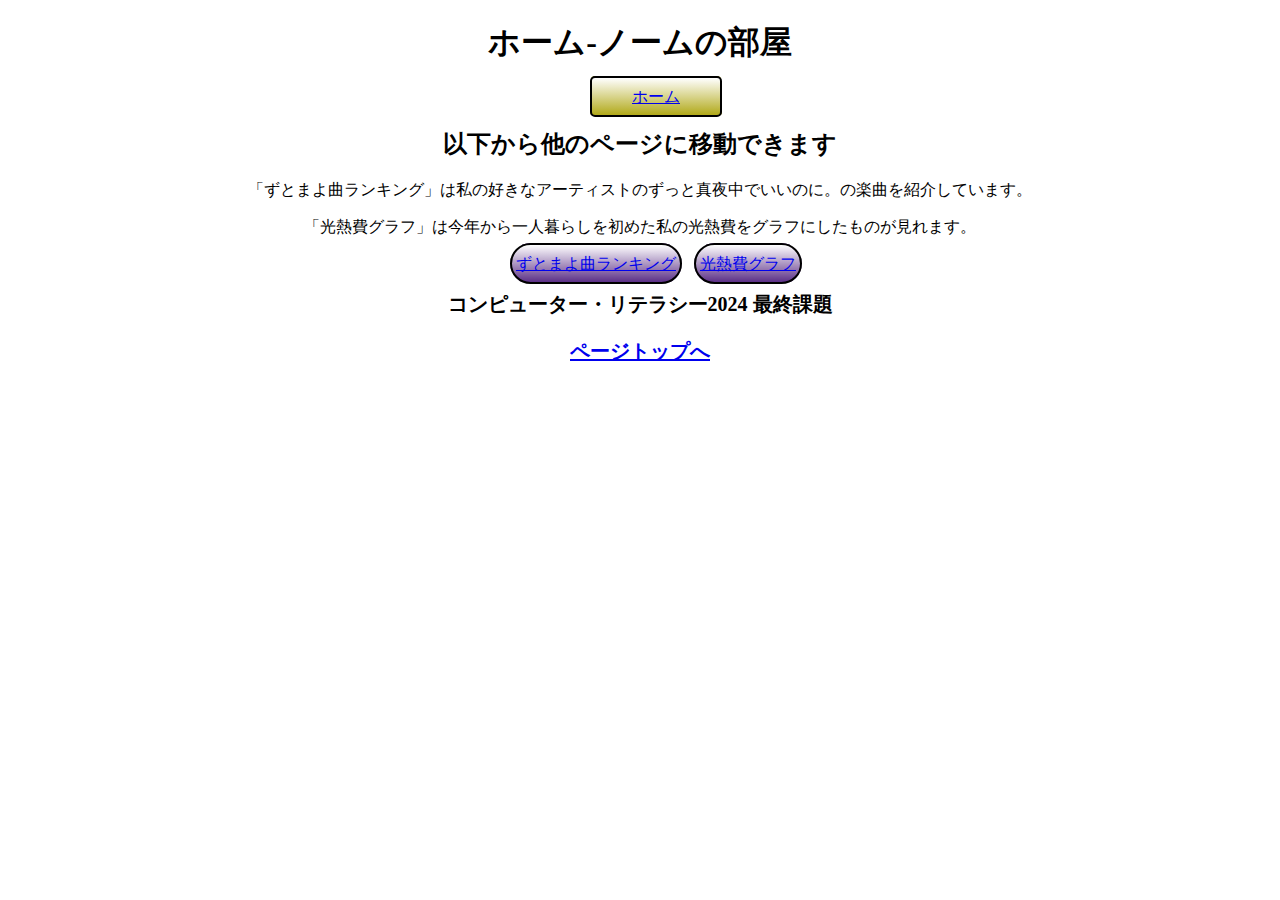
<file: index.html>
<!DOCTYPE html>
<html lang="jp">

<head>
    <meta charset="UTF-8">

    <meta http-equiv="X-UA-Compatible" content="IE=edge">
    <meta name="viewport" content="width=device-width, initial-scale=1.0">
    <meta name="author" content="Masayuki Nomura">
    <meta name="keywords" content="ノームの部屋">

    <link rel="stylesheet" href="./CSS/main.css">

    <title>ホーム-ノームの部屋</title>
</head>

<body>
    <header>
        <h1>ホーム-ノームの部屋</h1>

        <nav id="menu">
            <ul>
                <li><a href="./index.html">ホーム</a></li>
            </ul>
        </nav>
    </header>

    <main>
        <section class="senntaku">
            <h2>以下から他のページに移動できます</h2>
            <nav>
                <p>「ずとまよ曲ランキング」は私の好きなアーティストのずっと真夜中でいいのに。の楽曲を紹介しています。</p>
                <p>「光熱費グラフ」は今年から一人暮らしを初めた私の光熱費をグラフにしたものが見れます。</p>
                <ul>
                    <li><a href="./ztmy.html">ずとまよ曲ランキング</a></li>
                    <li><a href="./graph.html">光熱費グラフ</a></li>
                </ul>
            </nav>
        </section>

    </main>


    <footer>
        コンピューター・リテラシー2024 最終課題
            <a href="#top">
                <p>ページトップへ</p>
            </a>
    </footer>

</body>

</html>
</file>
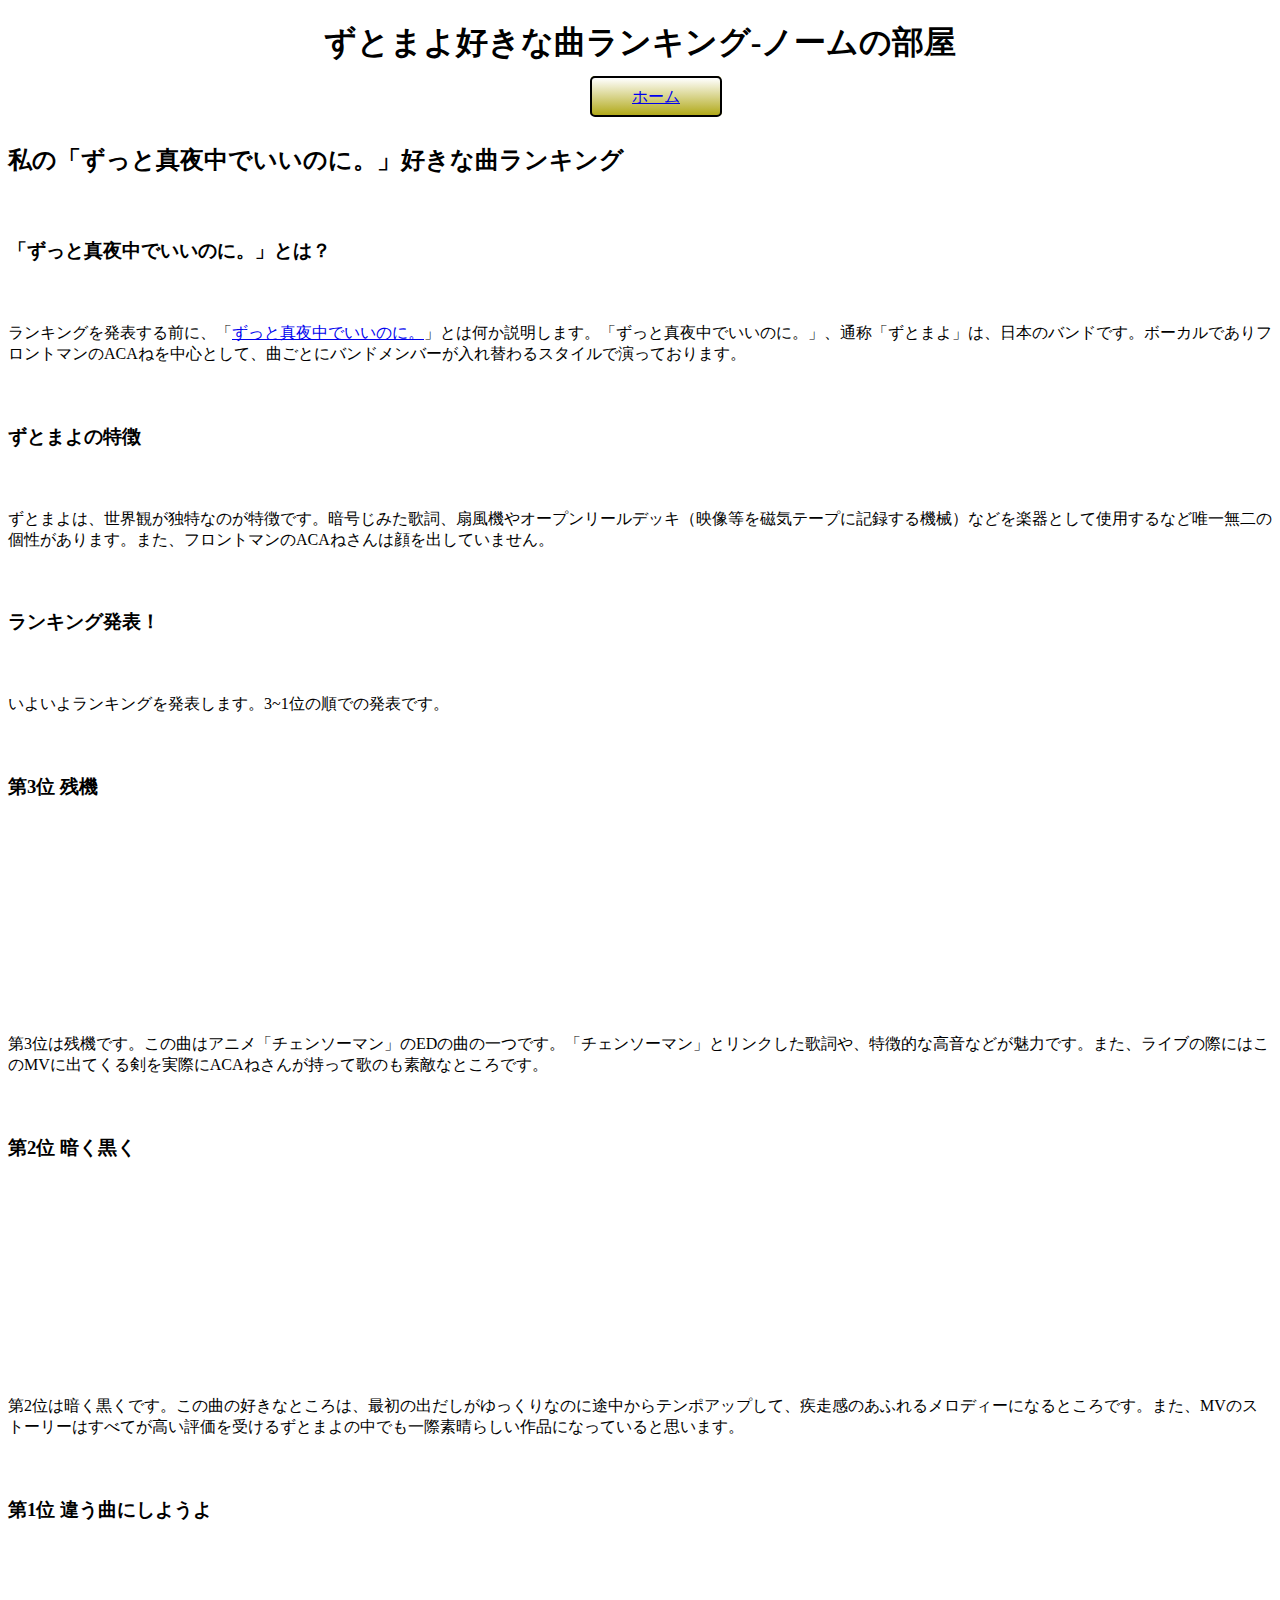
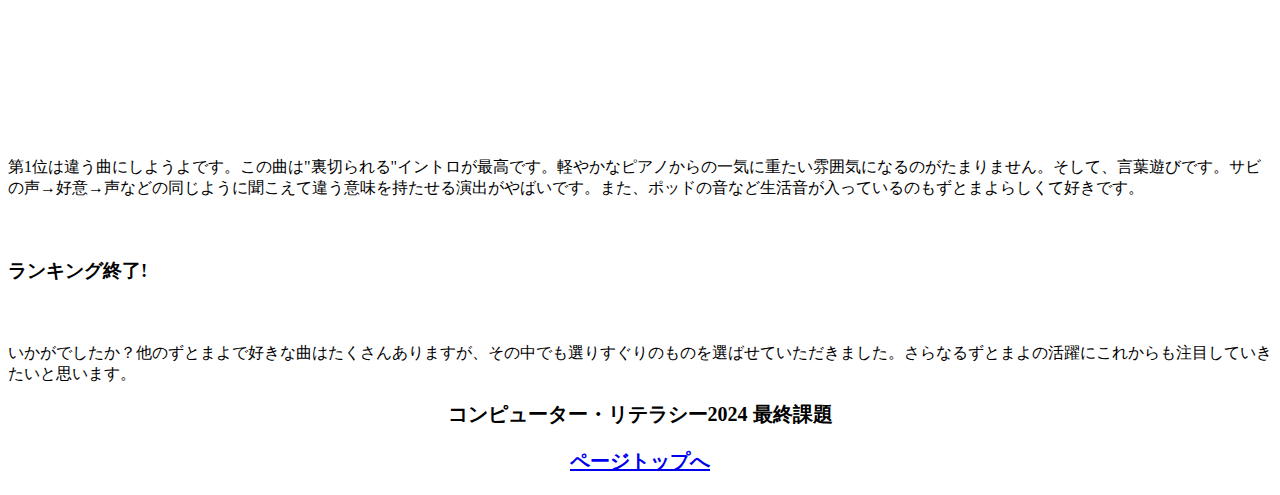
<file: ztmy.html>
<!DOCTYPE html>
<html lang="jp">

<head>
    <meta charset="UTF-8">

    <meta http-equiv="X-UA-Compatible" content="IE=edge">
    <meta name="viewport" content="width=device-width, initial-scale=1.0">
    <meta name="author" content="Masayuki Nomura">
    <meta name="keywords" content="javascript, ライブラリ, jquery, chart.js">

    <link rel="stylesheet" href="./CSS/main.css">

    <title>ランキング-ノームの部屋</title>
</head>

<body>
    <header>
        <h1>ずとまよ好きな曲ランキング-ノームの部屋</h1>

        <nav id="menu">
            <ul>
                <li><a href="./index.html">ホーム</a></li>
            </ul>
        </nav>
    </header>

    <main>
        <div class="container">
            <h2>私の「ずっと真夜中でいいのに。」好きな曲ランキング</h2>

            <h3>「ずっと真夜中でいいのに。」とは？</h3>
            <p>ランキングを発表する前に、「<a href="https://www.youtube.com/@ZUTOMAYO">ずっと真夜中でいいのに。</a>」とは何か説明します。「ずっと真夜中でいいのに。」、通称「ずとまよ」は、日本のバンドです。ボーカルでありフロントマンのACAねを中心として、曲ごとにバンドメンバーが入れ替わるスタイルで演っております。</p>
        
            <h3>ずとまよの特徴</h3>
            <p>ずとまよは、世界観が独特なのが特徴です。暗号じみた歌詞、扇風機やオープンリールデッキ（映像等を磁気テープに記録する機械）などを楽器として使用するなど唯一無二の個性があります。また、フロントマンのACAねさんは顔を出していません。</p>

            <h3>ランキング発表！</h3>
            <p>いよいよランキングを発表します。3~1位の順での発表です。</p>

            <h3>第3位 残機</h3>
            <iframe style="border-radius:12px" src="https://open.spotify.com/embed/track/2fJbss5uUmmBqn7qFkmyWj?utm_source=generator" width="100%" height="152" frameBorder="0" allowfullscreen="" allow="autoplay; clipboard-write; encrypted-media; fullscreen; picture-in-picture" loading="lazy"></iframe>
            <p>第3位は残機です。この曲はアニメ「チェンソーマン」のEDの曲の一つです。「チェンソーマン」とリンクした歌詞や、特徴的な高音などが魅力です。また、ライブの際にはこのMVに出てくる剣を実際にACAねさんが持って歌のも素敵なところです。</p>

            <h3>第2位 暗く黒く</h3>
            <iframe style="border-radius:12px" src="https://open.spotify.com/embed/track/1MYyy6zh2ErfJMkiqkCZWJ?utm_source=generator" width="100%" height="152" frameBorder="0" allowfullscreen="" allow="autoplay; clipboard-write; encrypted-media; fullscreen; picture-in-picture" loading="lazy"></iframe>
            <p>第2位は暗く黒くです。この曲の好きなところは、最初の出だしがゆっくりなのに途中からテンポアップして、疾走感のあふれるメロディーになるところです。また、MVのストーリーはすべてが高い評価を受けるずとまよの中でも一際素晴らしい作品になっていると思います。</p>

            <h3>第1位 違う曲にしようよ</h3>
            <iframe style="border-radius:12px" src="https://open.spotify.com/embed/track/7abFHUH53rYlZwmsjZCvND?utm_source=generator" width="100%" height="152" frameBorder="0" allowfullscreen="" allow="autoplay; clipboard-write; encrypted-media; fullscreen; picture-in-picture" loading="lazy"></iframe>
            <p>第1位は違う曲にしようよです。この曲は"裏切られる"イントロが最高です。軽やかなピアノからの一気に重たい雰囲気になるのがたまりません。そして、言葉遊びです。サビの声→好意→声などの同じように聞こえて違う意味を持たせる演出がやばいです。また、ポッドの音など生活音が入っているのもずとまよらしくて好きです。</p>

            <h3>ランキング終了!</h3>
            <p>いかがでしたか？他のずとまよで好きな曲はたくさんありますが、その中でも選りすぐりのものを選ばせていただきました。さらなるずとまよの活躍にこれからも注目していきたいと思います。</p>
        </div>

    </main>

    <footer>
        コンピューター・リテラシー2024 最終課題
            <a href="#top">
                <p>ページトップへ</p>
            </a>
    </footer>

</body>

</html>
</file>
<file: CSS/main.css>
@charset "utf-8";

*{
    font-family: serif;   
}

header {
    text-align: center;
}

footer {
    text-align: center;
    font-size: 20px;
    font-weight: bold;
    font-family: cursive;
}

header > nav > ul > li {
    display: inline;
    margin: 0 8px 0 0;
    border: 2px solid #000000;
    border-radius: 5px;
    padding: 10px 40px;

    background: linear-gradient(#FFF, #b1a919);

}

main >section > nav > ul > li {
    display: inline;
    margin: 0 8px 0 0;
    border: 2px solid #000000;
    border-radius: 100px;
    padding: 10px 4px;

    background: linear-gradient(#FFF, #5c3087);

}

.senntaku{
    text-align: center;
}

.container{
    display: grid;
    column-gap: 2em;
    row-gap: 1.5em; 
    
}
</file>
